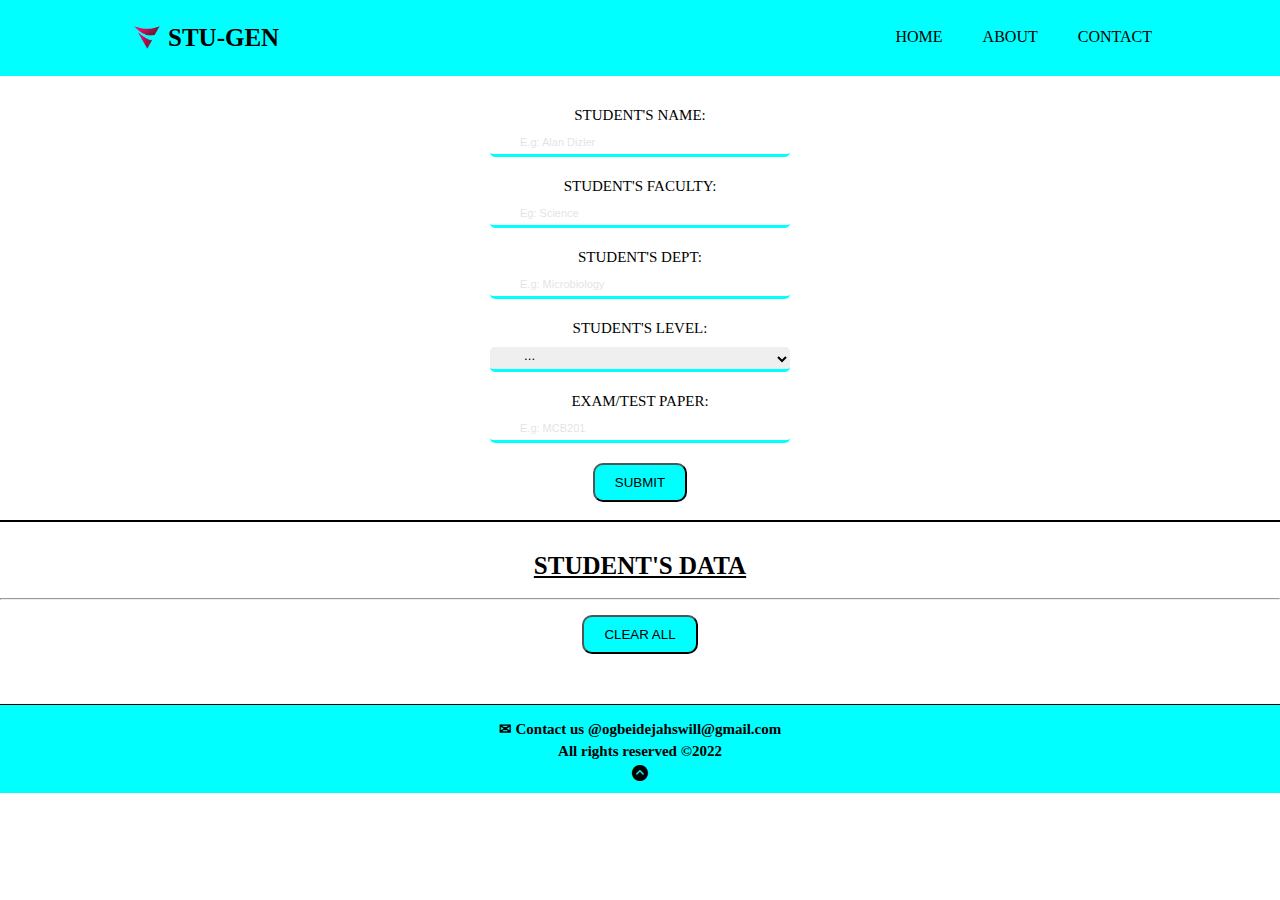
<file: index.html>
<!DOCTYPE html>
<html lang="en">
<head>
    <meta charset="UTF-8">
    <meta http-equiv="X-UA-Compatible" content="IE=edge">
    <meta name="viewport" content="width=device-width, initial-scale=1.0">
    <title>STU-GEN- Home page</title>
    <link rel="stylesheet" href="/css/all.min.css">
    <link rel="stylesheet" href="/css/form.css">
    <link rel="stylesheet" href="https://cdnjs.cloudflare.com/ajax/libs/font-awesome/6.1.1/css/all.min.css">
    <link rel="icon" href="/image/logo1.png">
</head>
<body>
    <header id="top">
        <div class="logo-name">
            <a href="/form-about.html">
                <img src="/image/logo1.png" alt="Logo">
            </a>
            <a href="/index.html">
                <h2>STU-GEN</h2>
            </a>
        </div>

        <div class="menu">
            <div class="hamburger">
                <i class="fas fa-bars bars"></i>
                <i class="fas fa-times times"></i>
            </div>
            <ul class="ul">
                <li><a href="/index.html">Home</a></li>
                <li><a href="/form-about.html">About</a></li>
                <li><a href="/form-contact.html">Contact</a></li>
            </ul>
        </div>
    </header>

    <section>
        <h2 class="fix-errors"> !! FIX ALL ERRORS !!</h2>
        <form action="#" class="form">
            <div class="form-div">
                <label for="student-name">Student's Name:</label>
                <p class="name-error"></p>
                <input type="text" id="student-name" placeholder="E.g: Alan Dizler">
                
            </div>
                
            <div  class="form-div">
                <label for="student-faculty">Student's Faculty:</label>
                <p class="faculty-error"></p>
                <input type="text" id="student-faculty" placeholder="Eg: Science">
                
            </div>

            <div  class="form-div">
                <label for="student-dept">Student's Dept:</label>
                <p class="dept-error"></p>
                <input type="text" id="student-dept" placeholder="E.g: Microbiology">
                
            </div>

            <div  class="form-div">
                <label for="student-level">Student's Level:</label>
                <p class="level-error"></p>
                <select id="student-level">
                    <option value="0" selected>...</option>
                    <option value="100L">100L</option>
                    <option value="200L">200L</option>
                    <option value="300L">300L</option>
                    <option value="400L">400L</option>
                    <option value="500L">500L</option>
                </select>
            </div>
                
            <div  class="form-div">
                <label for="student-exam-paper">Exam/Test Paper:</label>
                <p class="paper-error"></p>
                <input type="text" id="student-exam-paper" placeholder="E.g: MCB201">
            
            </div>

            <button type="submit" id="submit">SUBMIT</button>
            <br><br>
        </form>
        
    </section>

    <section class="output">
        <h2>STUDENT'S DATA</h2>
        <br><hr>
    </section>
    
    <div class="bottom-btn">
        <button id="clear-data-btn">CLEAR ALL</button>
    </div>

    <footer>
        <p>✉ Contact us @ogbeidejahswill@gmail.com</p>
        <p>All rights reserved &copy;2022</p>
        <a href="#top"><i class="fa-solid fa-circle-chevron-up"></i></a>
    </footer>

    <script src="/form.js"></script>
</body>
</html>
</file>
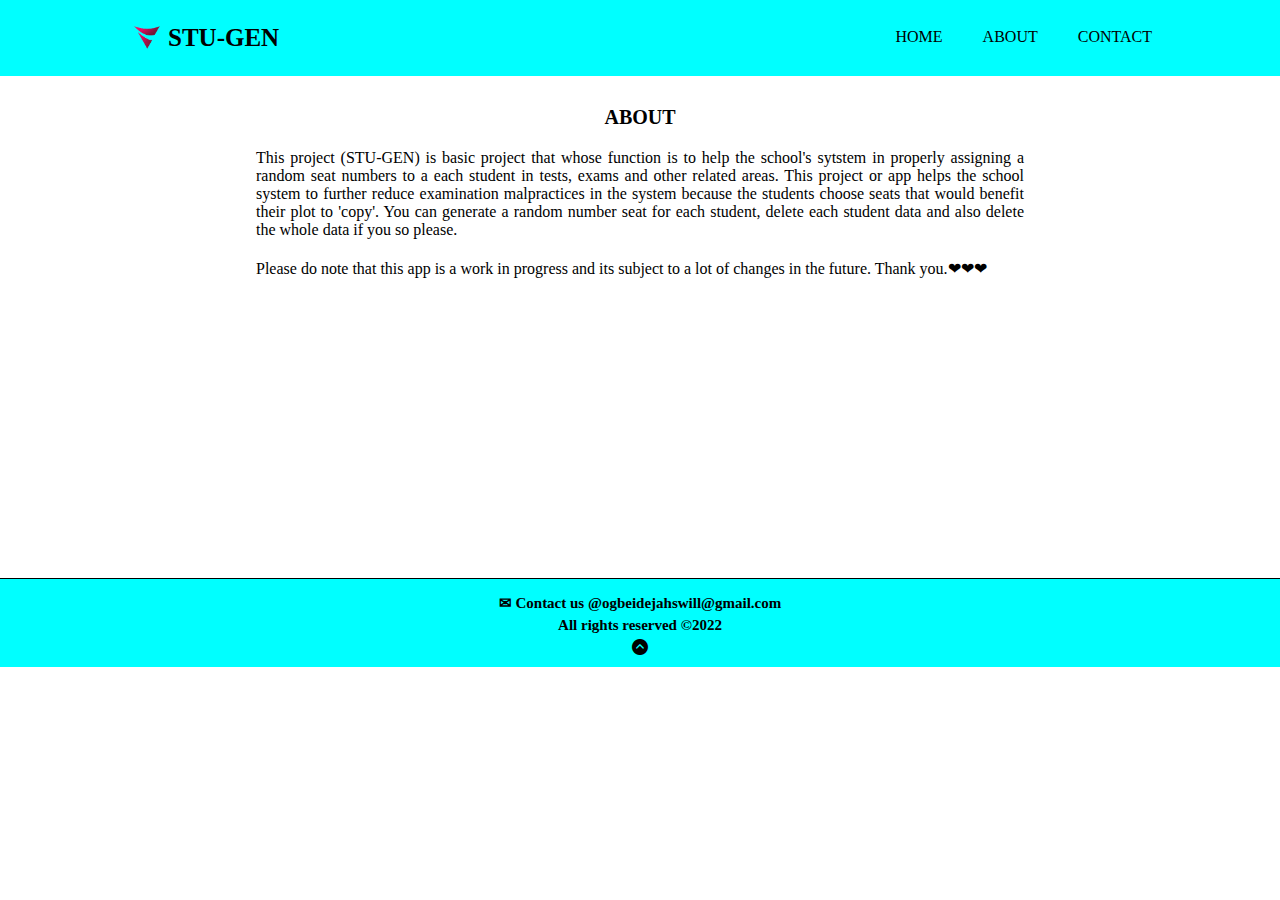
<file: form-about.html>
<!DOCTYPE html>
<html lang="en">
<head>
    <meta charset="UTF-8">
    <meta http-equiv="X-UA-Compatible" content="IE=edge">
    <meta name="viewport" content="width=device-width, initial-scale=1.0">
    <title>STU-GEN- About page</title>
    <link rel="stylesheet" href="/css/form-about.css">
    <link rel="stylesheet" href="/css/all.min.css">
    <link rel="stylesheet" href="https://cdnjs.cloudflare.com/ajax/libs/font-awesome/6.1.1/css/all.min.css">
    <link rel="icon" href="/image/logo1.png">
</head>
<body>
    <header id="top">
        <div class="logo-name">
            <a href="/form-about.html">
                <img src="/image/logo1.png" alt="Logo">
            </a>
            <a href="/index.html">
                <h2>STU-GEN</h2>
            </a>
        </div>

        <div class="menu">
            <div class="hamburger">
                <i class="fas fa-bars bars"></i>
                <i class="fas fa-times times"></i>
            </div>
            <ul class="ul">
                <li><a href="/index.html">Home</a></li>
                <li><a href="/form-about.html">About</a></li>
                <li><a href="/form-contact.html">Contact</a></li>
            </ul>
        </div>
    </header>

    <section class="about">
        <h2>ABOUT</h2>
        <p>This project (STU-GEN) is  basic project that whose function is to help the school's sytstem in properly assigning a random seat numbers to a each student in tests, exams and other related areas.
        This project or app helps the school system to further reduce examination malpractices in the system because the students choose seats that would benefit their plot to 'copy'.
        You can generate a random number seat for each student, delete each student data and also delete the whole data if you so please.
        </p>
        <p>Please do note that this app is a work in progress and its subject to a lot of changes in the future.
        Thank you.❤❤❤
        </p>
    </section>

    <footer>
        <p>✉ Contact us @ogbeidejahswill@gmail.com</p>
        <p>All rights reserved &copy;2022</p>
        <a href="#top"><i class="fa-solid fa-circle-chevron-up"></i></a>
    </footer>

    <script src="/form.js"></script>
</body>
</html>
</file>
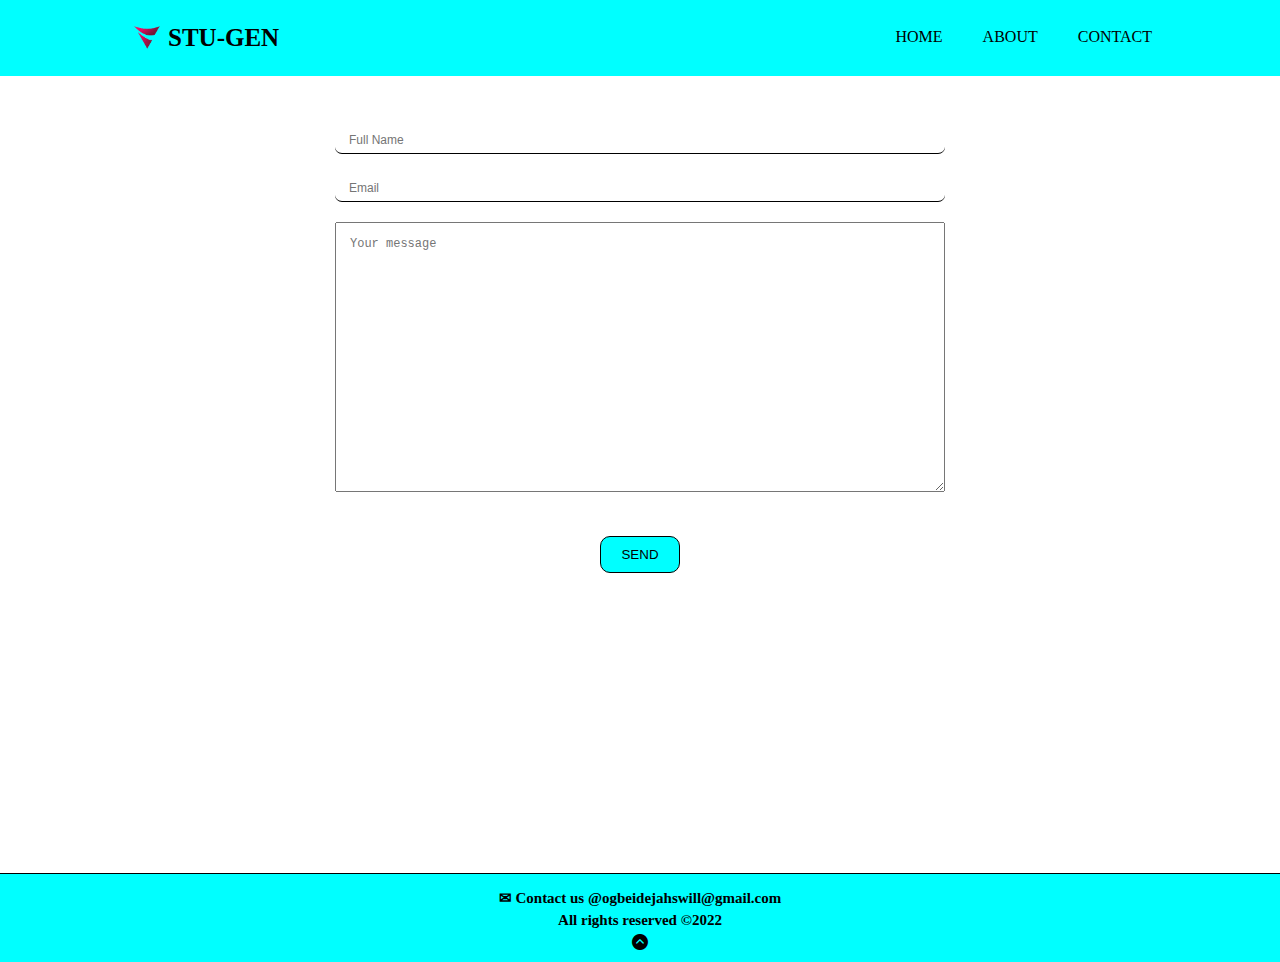
<file: form-contact.html>
<!DOCTYPE html>
<html lang="en">
<head>
    <meta charset="UTF-8">
    <meta http-equiv="X-UA-Compatible" content="IE=edge">
    <meta name="viewport" content="width=device-width, initial-scale=1.0">
    <title>STU-GEN- Contact page</title>
    <link rel="stylesheet" href="/css/form-contact.css">
    <link rel="stylesheet" href="/css/all.min.css">
    <link rel="stylesheet" href="https://cdnjs.cloudflare.com/ajax/libs/font-awesome/6.1.1/css/all.min.css">
    <link rel="icon" href="/image/logo1.png">
</head>
<body>
    <header id="top">
        <div class="logo-name">
            <a href="/form-about.html">
                <img src="/image/logo1.png" alt="Logo">
            </a>
            <a href="/index.html">
                <h2>STU-GEN</h2>
            </a>
        </div>

        <div class="menu">
            <div class="hamburger">
                <i class="fas fa-bars bars"></i>
                <i class="fas fa-times times"></i>
            </div>
            <ul class="ul">
                <li><a href="/index.html">Home</a></li>
                <li><a href="/form-about.html">About</a></li>
                <li><a href="/form-contact.html">Contact</a></li>
            </ul>
        </div>
    </header>

    <section>
        <form action="https://formsubmit.co/jhaystudio@gmail.com" class="contact-form" method="POST">
            <div class="contact-form">
                <input type="text" id="contact-name" placeholder="Full Name">
            </div>
            
            <div class="contact-form">
                <input type="email" id="contact-email" placeholder="Email">
            </div>
            
            <div class="contact-form">
                <textarea id="contact-message" placeholder="Your message"></textarea>
            </div>
            
            <button type="submit" id="send-btn">SEND</button>
        </form>
    </section>

    <footer>
        <p>✉ Contact us @ogbeidejahswill@gmail.com</p>
        <p>All rights reserved &copy;2022</p>
        <a href="#top"><i class="fa-solid fa-circle-chevron-up"></i></a>
    </footer>

    <script src="./contact.js"></script>
</body>
</html>
</file>
<file: css/form.css>
*{
    margin: 0;
    padding: 0;
    box-sizing: border-box;
}

/* SCROLL BAR  */
html::-webkit-scrollbar{
    width: 15px;
}
html::-webkit-scrollbar-thumb{
    background: aqua;
    border: 2px solid #ff5722;
}
html::-webkit-scrollbar-track{
    background-color: black;
}
/* END OF SCROLL BAR */

body{
    width: 100%;
    position: relative;
}

header{
    display: flex;
    justify-content: space-between;
    align-items: center;
    padding: 20px 10%;
    background-color: aqua;
}

.logo-name{
    display: flex;
    justify-content: center;
    align-items: center;
    font-size: 12px;
    cursor: pointer;
    gap: 5px;
}

.logo-name a{
    text-decoration: none;
    color: black;
}

.logo-name img{
    width: 35px;
}

.logo-name h2{
    color: black;
    font-size: 25px;
}

.hamburger{
    display: none;
}

.menu ul{
    display: flex;
    align-items: center;
    gap: 40px;
}

.menu ul li{
    list-style: none;
}

.menu ul li a{
    text-decoration: none;
    color: black;
    font-size: 16px;
    text-transform: uppercase;
}

.menu ul li::after{
    content: '';
    width: 0;
    display: block;
    background-color: #ff5722;
    height: 2px;
    margin: auto;
    transition: .4s;
}

.menu ul li:hover::after{
    width: 80%;
}

section{
    margin-top: 30px;
    position: relative;
}

section .fix-errors{
    text-align: center;
    color: crimson;
    display: none;
}

form{
    margin-top: 20px;
    text-align: center;
    text-transform: uppercase;
    border-bottom: 2px solid black;
}

form .form-div{
    position: relative;
}


form .form-div p{
    margin-top: 7px;
    font-size: 12px;
    color: crimson;
}

form input{
    display: block;
    margin: 10px auto 20px auto;
    width: 300px;
    padding-left: 30px;
    padding-bottom: 5px;
    border-radius: 5px;
    outline: none;
    border: none;
    border-bottom: 3px solid aqua;
}

form label{
    font-size: 15px;
    /* font-weight: 600; */
}

select{
    display: block;
    margin: 10px auto 20px auto;
    width: 300px;
    padding-left: 30px;
    padding-bottom: 5px;
    border-radius: 5px;
    outline: none;
    border: none;
    border-bottom: 3px solid aqua;
}

form ::placeholder{
    font-size: 11px;
    opacity: 0.2;

}

form button{
    background-color: aqua;
    padding: 10px 20px;
    border-radius: 10px;
    color: black;
}

form button:hover{
    background-color: black;
    color: aqua;
}

.output {
    position: relative;
    text-align: center;
    font-weight: 600;
}

.output h2 {
    font-size: 25px;
    text-decoration: underline;
}

.output p {
    font-size: 20px;
    margin: 10px;
}

.output .student{
    margin: 15px;
    display: block;
    justify-content: center;
    align-items: center;
    gap: 20px;
}

.output #delete{
    padding: 10px 15px;
    background-color: aqua;
    border-radius: 10px;
    border: 1px solid black;
    color: black;
}

.bottom-btn{
    width: 50%;
    margin: auto;
    text-align: center;
}

#clear-data-btn{
    margin-top: 15px;
    background-color: aqua;
    padding: 10px 20px;
    border-radius: 10px;
    color: black;
}

#clear-data-btn:hover{
    background-color: black;
    color: aqua;
}

footer{
    text-align: center;
    background-color: aqua;
    margin-top: 50px;
    width: 100%;
    padding: 10px 20px;
    border-top: 1px solid black;
}

footer p{
    font-size: 15px;
    margin: 5px;
    font-weight: 600;
}

footer i{
    color: black;
    cursor: pointer;
}


@media screen and (max-width: 500px) {
header{
    position: relative;
    display: flex;
    justify-content: space-between;
    align-items: center;
    padding: 20px 10%;
    background-color: aqua;
}

.logo-name{
    display: flex;
    justify-content: center;
    align-items: center;
    font-size: 12px;
    cursor: pointer;
    gap: 5px;
}

.logo-name a{
    text-decoration: none;
    color: black;
}

.logo-name img{
    width: 30px;
}

.hamburger{
    display: initial;
}

.menu{
    z-index: 2;
}

.menu .times{
    display: none;
}

.menu ul{
    background-color: white;
    width: 100%;
    height: 100vh;
    position: absolute;
    display: none;
    top: 100%;
    right: 0;
    align-items: center;
    gap: 40px;
    text-align: center;
}

.menu ul li{
    padding: 20px;
    list-style: none;
}

.menu ul li a{
    text-decoration: none;
    color: black;
}

.menu ul li::after{
    content: '';
    width: 0;
    display: block;
    background-color: #ff5722;
    height: 2px;
    margin: auto;
    transition: .4s;
}

.menu ul li:hover::after{
    width: 30%;
}
}
</file>
<file: css/form-about.css>
*{
    margin: 0;
    padding: 0;
    box-sizing: border-box;
}

/* SCROLL BAR  */
html::-webkit-scrollbar{
    width: 10px;
}
html::-webkit-scrollbar-thumb{
    background: aqua;
    border: 1px solid black;
}
html::-webkit-scrollbar-track{
    background-color: black;
}
/* END OF SCROLL BAR */

body{
    width: 100%;
    position: relative;
}

header{
    display: flex;
    justify-content: space-between;
    align-items: center;
    padding: 20px 10%;
    background-color: aqua;
}

.logo-name{
    display: flex;
    justify-content: center;
    align-items: center;
    font-size: 12px;
    cursor: pointer;
    gap: 5px;
}

.logo-name a{
    text-decoration: none;
    color: black;
}

.logo-name img{
    width: 35px;
}

.logo-name h2{
    color: black;
    font-size: 25px;
}

.hamburger{
    display: none;
}

.menu ul{
    display: flex;
    align-items: center;
    gap: 40px;
}

.menu ul li{
    list-style: none;
}

.menu ul li a{
    text-decoration: none;
    color: black;
    font-size: 16px;
    text-transform: uppercase;
}


.menu ul li::after{
    content: '';
    width: 0;
    display: block;
    background-color: #ff5722;
    height: 2px;
    margin: auto;
    transition: .4s;
}

.menu ul li:hover::after{
    width: 80%;
}

/* SECTION */
section {
    padding: 0 20%;
    margin-top: 30px;
    text-align: center;
}

section h2{
    font-size: 20px;
}

section p {
    margin-top: 20px;
    text-align: justify;
}

footer{
    text-align: center;
    background-color: aqua;
    margin-top: 300px;
    width: 100%;
    padding: 10px 20px;
    border-top: 1px solid black;
}

footer p{
    font-size: 15px;
    margin: 5px;
    font-weight: 600;
}

footer i{
    color: black;
    cursor: pointer;
}


@media screen and (max-width: 500px) {
header{
    position: relative;
    display: flex;
    justify-content: space-between;
    align-items: center;
    padding: 20px 10%;
    background-color: aqua;
}

.logo-name{
    display: flex;
    justify-content: center;
    align-items: center;
    font-size: 12px;
    cursor: pointer;
    gap: 5px;
}

.logo-name a{
    text-decoration: none;
    color: black;
}

.logo-name img{
    width: 30px;
}

.hamburger{
    display: initial;
}

.menu{
    z-index: 2;
}

.menu .times{
    display: none;
}

.menu ul{
    background-color: white;
    width: 100%;
    height: 100vh;
    position: absolute;
    display: none;
    top: 100%;
    right: 0;
    align-items: center;
    gap: 40px;
    text-align: center;
    transition: .4s;
}

.menu ul li{
    padding: 20px;
    list-style: none;
}

.menu ul li a{
    text-decoration: none;
    color: black;
}

.menu ul li::after{
    content: '';
    width: 0;
    display: block;
    background-color: #ff5722;
    height: 2px;
    margin: auto;
    transition: .4s;
}

.menu ul li:hover::after{
    width: 30%;
}

/* SCETION */
section {
    padding: 10%;
    margin-top: 20px;
    text-align: center;
}

section h2{
    font-size: 20px;
}

section p {
    margin-top: 30px;
    text-align: justify;
}

footer{
    text-align: center;
    background-color: aqua;
    margin-top: 225px;
    width: 100%;
    padding: 10px 20px;
    border-top: 1px solid black;
}
}
</file>
<file: css/form-contact.css>
*{
    margin: 0;
    padding: 0;
    box-sizing: border-box;
}

/* SCROLL BAR  */
html::-webkit-scrollbar{
    width: 10px;
}
html::-webkit-scrollbar-thumb{
    background: aqua;
    border: 1px solid black;
}
html::-webkit-scrollbar-track{
    background-color: black;
}
/* END OF SCROLL BAR */

body{
    width: 100%;
    position: relative;
}

header{
    display: flex;
    justify-content: space-between;
    align-items: center;
    padding: 20px 10%;
    background-color: aqua;
}

.logo-name{
    display: flex;
    justify-content: center;
    align-items: center;
    font-size: 12px;
    cursor: pointer;
    gap: 5px;
}

.logo-name a{
    text-decoration: none;
    color: black;
}

.logo-name img{
    width: 35px;
}

.logo-name h2{
    color: black;
    font-size: 25px;
}

.hamburger{
    display: none;
}

.menu ul{
    display: flex;
    align-items: center;
    gap: 40px;
}

.menu ul li{
    list-style: none;
}

.menu ul li a{
    text-decoration: none;
    color: black;
    font-size: 16px;
    text-transform: uppercase;
}


.menu ul li::after{
    content: '';
    width: 0;
    display: block;
    background-color: #ff5722;
    height: 2px;
    margin: auto;
    transition: .4s;
}

.menu ul li:hover::after{
    width: 80%;
}

/* SECTION */
section{
    margin-top: 50px;
}

form{
    margin: 10px;
    text-align: center;
}

section form input{
    margin: auto;
    display: block;
    width: 50%;
    border-radius: 7px;
    border: none;
    border-bottom: 1px solid black;
    padding: 6px;
    outline: none;
}

form .contact-form{
    margin: 20px;
    text-align: center;
}

form textarea{
    width: 50%;
    height: 30vh;
    padding: 6px;
    outline: none;
    margin-bottom: 20px;
}

form ::placeholder{
    font-size: 12px;
    padding: 8px;
}

form button{
    padding: 10px 20px;
    background-color: aqua;
    border-radius: 10px;
    color: black;
    text-decoration: none;
    border: 1px solid black;
}

form bu tton:hover{
    background-color: black;
    color: aqua;
}

footer{
    text-align: center;
    background-color: aqua;
    margin-top: 300px;
    width: 100%;
    padding: 10px 20px;
    border-top: 1px solid black;
}

footer p{
    font-size: 15px;
    margin: 5px;
    font-weight: 600;
}

footer i{
    color: black;
    cursor: pointer;
}

@media screen and (max-width: 500px) {
header{
    position: relative;
    display: flex;
    justify-content: space-between;
    align-items: center;
    padding: 20px 10%;
    background-color: aqua;
}

.logo-name{
    display: flex;
    justify-content: center;
    align-items: center;
    font-size: 12px;
    cursor: pointer;
    gap: 5px;
}

.logo-name a{
    text-decoration: none;
    color: black;
}

.logo-name img{
    width: 30px;
}

.hamburger{
    display: initial;
}

.menu{
    z-index: 2;
}

.menu .times{
    display: none;
}

.menu ul{
    background-color: white;
    width: 100%;
    height: 100vh;
    position: absolute;
    display: none;
    top: 100%;
    right: 0;
    align-items: center;
    gap: 40px;
    text-align: center;
    transition: .4s;
}

.menu ul li{
    padding: 20px;
    list-style: none;
}

.menu ul li a{
    text-decoration: none;
    color: black;
}

.menu ul li::after{
    content: '';
    width: 0;
    display: block;
    background-color: #ff5722;
    height: 2px;
    margin: auto;
    transition: .4s;
}

.menu ul li:hover::after{
    width: 30%;
}

/* SECTION */
section{
    margin-top: 70px;
}

form{
    margin: 10px;
    text-align: center;
}

section form input{
    margin: auto;
    display: block;
    width: 70%;
    border-radius: 5px;
    border: none;
    border-bottom: 1px solid black;
    padding: 6px;
    outline: none;
}

form .contact-form{
    margin: 20px;
    text-align: center;
}

form textarea{
    width: 70%;
    height: 20vh;
    padding: 6px;
    outline: none;
    margin-bottom: 20px;
}

form ::placeholder{
    font-size: 12px;
    padding: 8px;
}

form a{
    padding: 10px 20px;
    background-color: aqua;
    border-radius: 10px;
    color: black;
    text-decoration: none;
}

footer{
    text-align: center;
    background-color: aqua;
    margin-top: 225px;
    width: 100%;
    padding: 10px 20px;
    border-top: 1px solid black;
}

}
</file>
